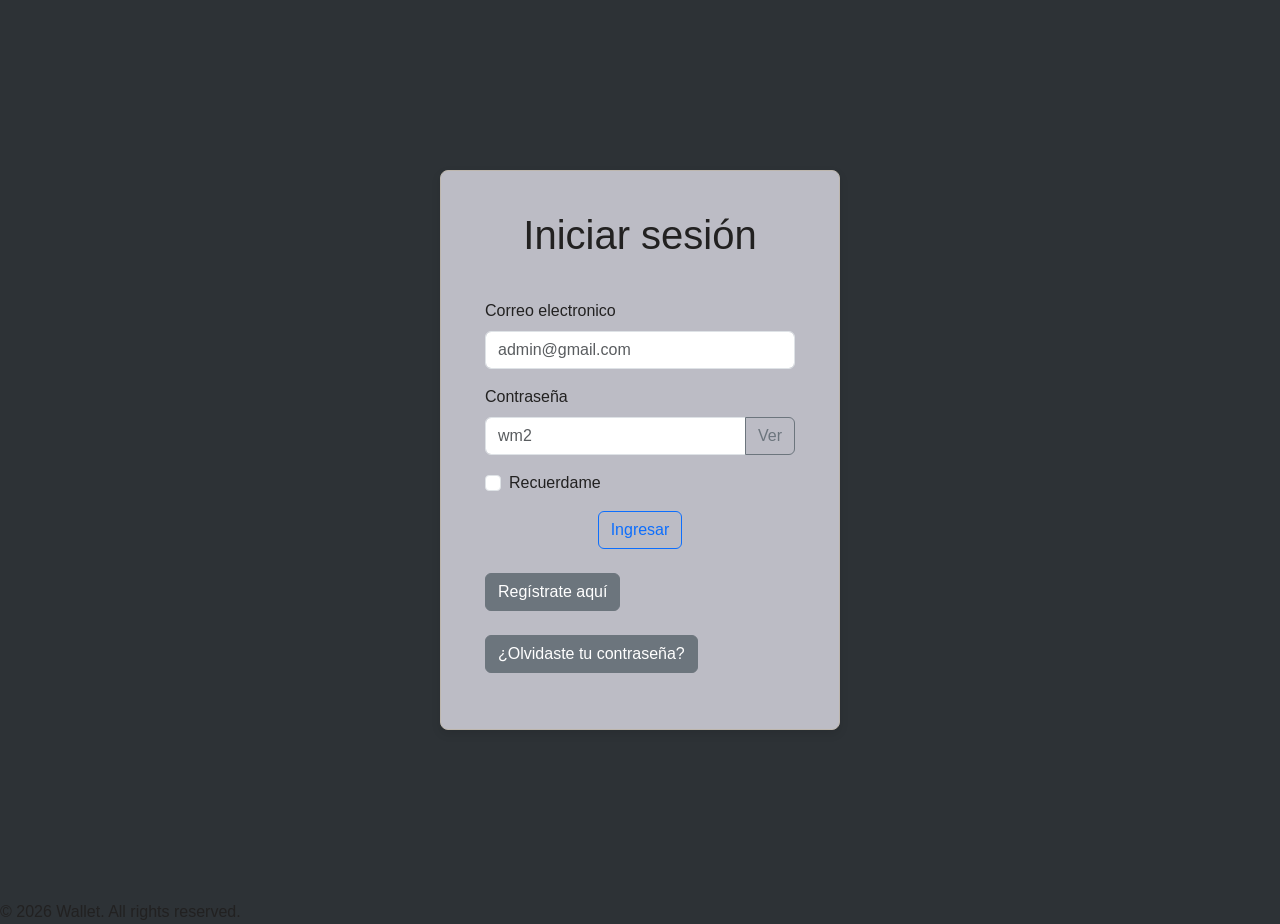
<file: index.html>
<!DOCTYPE html>
<html lang="es">
    <head>
        <meta charset="UTF-8">
         <link href="https://cdn.jsdelivr.net/npm/bootstrap@5.3.8/dist/css/bootstrap.min.css" rel="stylesheet" integrity="sha384-sRIl4kxILFvY47J16cr9ZwB07vP4J8+LH7qKQnuqkuIAvNWLzeN8tE5YBujZqJLB" crossorigin="anonymous">
        <link rel="stylesheet" href="assets/css/style.css">
       <meta name="viewport" content="width=device-width, initial-scale=1.0">
        <title>Login Wallet</title>
    </head>
    <body>
              <div class="container-padre">
                <div class="mi-container" id="login">
                  
                <h1 class="text-center mb-4">Iniciar sesión</h1>
              
              <form class="px-4 py-3">
              <div class="mb-3">
              <label for="formEmail" class="form-label">Correo electronico</label>
              <input type="email" class="form-control" id="Email" placeholder="admin@gmail.com">
              </div>
              <div class="mb-3">
              <label for="Password" class="form-label">
                Contraseña
              </label>

              <div class="input-group">
                <input
                  type="password"
                  class="form-control"
                  id="Password"
                  placeholder="wm2"
                  required
                >

                <button
                  type="button"
                  class="btn btn-outline-secondary"
                  id="btnVerPassword"
                >
                  Ver
                </button>
              </div>
            </div>
              <div class="mb-3">
                <div class="form-check">
                <input type="checkbox" class="form-check-input" id="dropdownCheck">
                <label class="form-check-label" for="dropdownCheck">
                  Recuerdame
                </label>
              </div>
            </div>
    <section>  
              <div class="botonLogin">
              <button type="submit" id="btnLogin" class="btn btn-outline-primary" href="menu.html">Ingresar</button>
              </div>
            </form>
            <div class="dropdown-divider"></div>
            <button 
            type="button"
            id="btnregistrar"
            class="btn btn-secondary"
            data-bs-toggle="modal"
            data-bs-target="#registroModal">Regístrate aquí</button>
            <br><br>
            <button id="btnolvido" class="btn btn-secondary">¿Olvidaste tu contraseña?</button>
            </div>
    </section> 
     </div>
</div>
     </div>

<!-- Modal de registro -->
        <div
          class="modal fade"
          id="registroModal"
          tabindex="-1"
          aria-labelledby="registroModalLabel"
          aria-hidden="true"
        >
          <div class="modal-dialog modal-dialog-centered">
            <div class="modal-content">

              <div class="modal-header">
                <h5 class="modal-title" id="registroModalLabel">
                  Crear cuenta
                </h5>

                <button
                  type="button"
                  class="btn-close"
                  data-bs-dismiss="modal"
                  aria-label="Cerrar"
                ></button>
              </div>

              <div class="modal-body">

                <div class="mb-3">
                  <label for="registroNombre" class="form-label">Nombre</label>
                  <input
                    type="text"
                    class="form-control"
                    id="registroNombre"
                    placeholder="Ingresa tu nombre"
                  />
                </div>

                <div class="mb-3">
                  <label for="registroEmail" class="form-label">Correo electrónico</label>
                  <input
                    type="email"
                    class="form-control"
                    id="registroEmail"
                    placeholder="email@example.com"
                  />
                </div>

                <div class="mb-3">
                  <label for="registroPassword" class="form-label">Contraseña</label>
                  <input
                    type="password"
                    class="form-control"
                    id="registroPassword"
                    placeholder="Contraseña"
                  />
                </div>

                <div class="mb-3">
                  <label for="confirmarPassword" class="form-label">
                    Confirmar contraseña
                  </label>
                  <input
                    type="password"
                    class="form-control"
                    id="confirmarPassword"
                    placeholder="Repite la contraseña"
                  />
                </div>

                <p id="mensajeRegistro" class="text-center fw-bold"></p>

              </div>

              <div class="modal-footer">
                <button
                  type="button"
                  class="btn btn-secondary"
                  data-bs-dismiss="modal"
                >
                  Cancelar
                </button>

                <button
                  type="button"
                  class="btn btn-primary"
                  id="btnGuardarRegistro"
                >
                  Crear cuenta
                </button>
              </div>

            </div>
          </div>
        </div>

            <footer>
                &copy; 2026 Wallet. All rights reserved.
            </footer>
         <script src="https://code.jquery.com/jquery-3.7.1.min.js"></script>
         <script src="https://cdn.jsdelivr.net/npm/bootstrap@5.3.8/dist/js/bootstrap.bundle.min.js" integrity="sha384-FKyoEForCGlyvwx9Hj09JcYn3nv7wiPVlz7YYwJrWVcXK/BmnVDxM+D2scQbITxI" crossorigin="anonymous"></script>
         <script src="./assets/js/script.js"></script>
    </body>
</html>
</file>
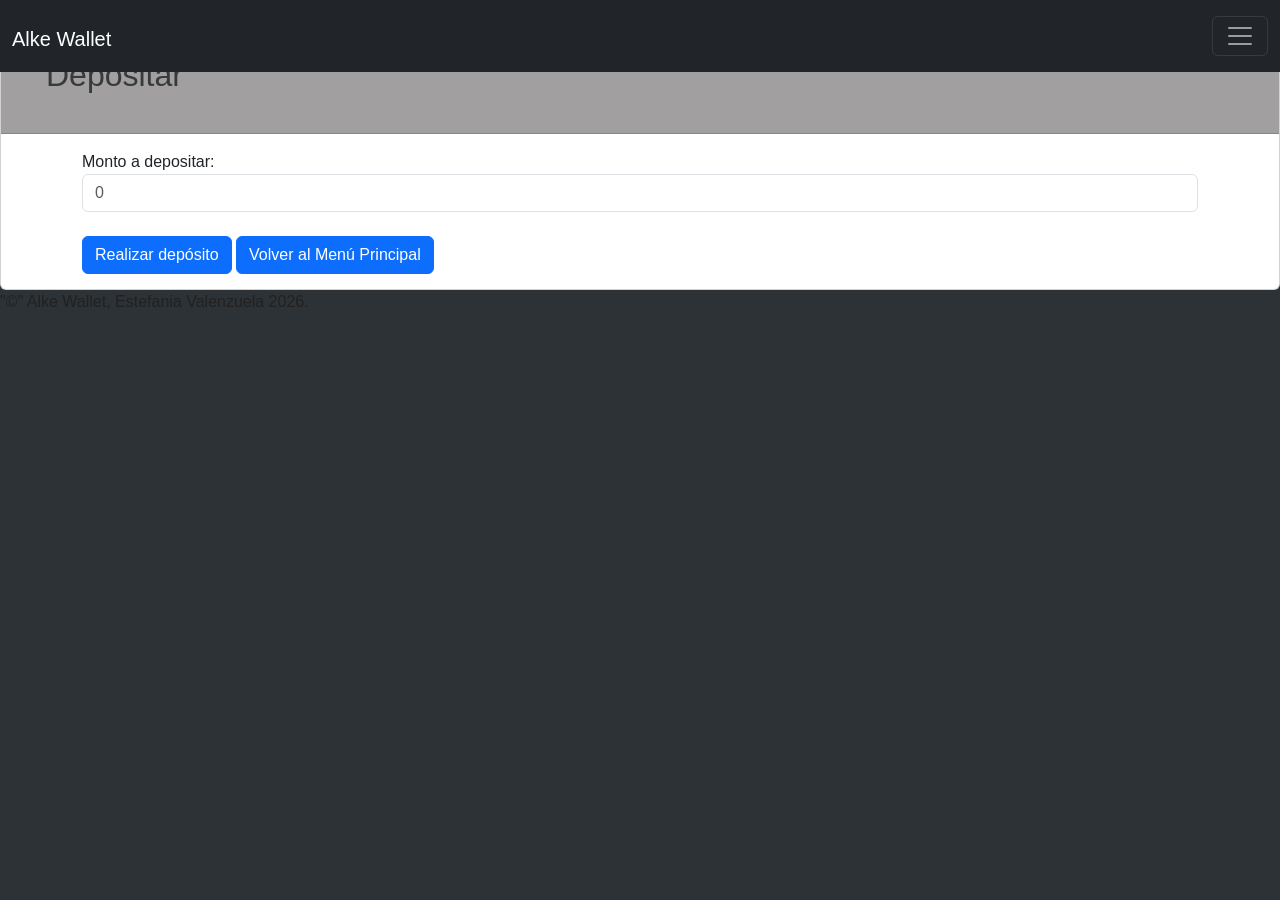
<file: deposit.html>
<!DOCTYPE html>
    <html lang="en">
    <head>
        <meta charset="UTF-8">
        <link href="https://cdn.jsdelivr.net/npm/bootstrap@5.3.8/dist/css/bootstrap.min.css" rel="stylesheet" integrity="sha384-sRIl4kxILFvY47J16cr9ZwB07vP4J8+LH7qKQnuqkuIAvNWLzeN8tE5YBujZqJLB" crossorigin="anonymous">
        <link rel="stylesheet" href="assets/css/style.css">
        <meta name="viewport" content="width=device-width, initial-scale=1.0">
        <title>Wallet</title>
    </head>
    <body>
<!--Barra de navegación-->
    <nav class="navbar navbar-dark bg-dark fixed-top">
  <div class="container-fluid">
    <h1><a class="navbar-brand" href="#">Alke Wallet</a></h1>
    <button class="navbar-toggler" type="button" data-bs-toggle="offcanvas" data-bs-target="#offcanvasDarkNavbar" aria-controls="offcanvasDarkNavbar" aria-label="Toggle navigation">
      <span class="navbar-toggler-icon"></span>
    </button>
    <div class="offcanvas offcanvas-end text-bg-dark" tabindex="-1" id="offcanvasDarkNavbar" aria-labelledby="offcanvasDarkNavbarLabel">
      <div class="offcanvas-header">
        <h5 class="offcanvas-title" id="offcanvasDarkNavbarLabel">Alke Wallet</h5>
        <button type="button" class="btn-close btn-close-white" data-bs-dismiss="offcanvas" aria-label="Close"></button>
      </div>
      <form class="d-flex mt-3" role="search">
          <input class="form-control me-2" type="search" placeholder="Search" aria-label="Search"/>
          <button class="btn btn-success" type="submit">Search</button>
        </form>
      <div class="offcanvas-body">
        <ul class="navbar-nav justify-content-end flex-grow-1 pe-3">
          <li class="nav-item">
            <a class="nav-link active" aria-current="page" href="menu.html">Home</a>
          </li>
          <li class="nav-item dropdown">
            <a class="nav-link dropdown-toggle" href="#" role="button" data-bs-toggle="dropdown" aria-expanded="false">
              Más
            </a>
            <ul class="dropdown-menu dropdown-menu-dark">
                <li><a class="dropdown-item" href="deposit.html">Depositar</a></li>
              <li><a class="dropdown-item" href="sendmoney.html">Enviar Dinero</a></li>
              <li><a class="dropdown-item" href="transactions.html">Movimientos</a></li>
              <li>
                <hr class="dropdown-divider">
              </li>
              <li><a class="dropdown-item" href="index.html">Cerrar Sesion</a></li>
                </ul>
            </li>
            </ul>
            
        </div>
        </div>
    </div>
        </nav>

<div class="card">
  <div class="card-header">
    <h2 class="text-left mb-4">Depositar</h2>
  </div>
  <div class="card-body">
    <div class="container">
    <form>
      <div class="formulario-deposito">
        <label for="cantidadInput">Monto a depositar:</label>
        <input 
        type="number" 
        class="form-control"
         id="cantidadInput" 
         placeholder="0">
      </div> <br>
      <button type="submit" id="btnSumar" class="btn btn-primary">Realizar depósito</button>
     <a href="menu.html" class="btn btn-primary">Volver al Menú Principal</a>
    </form>
   </div> 
</div>
</div>
      <div
        id="mensajeDeposito"
        class="alert alert-success mt-3"
        style="display: none;"
      >
        Depósito realizado correctamente.
      </div>

</main>
        <footer>
            "&#169;" Alke Wallet, Estefania Valenzuela 2026.
        </footer>
                    <script src="https://code.jquery.com/jquery-3.7.1.min.js"></script>
                    <script src="https://cdn.jsdelivr.net/npm/bootstrap@5.3.8/dist/js/bootstrap.bundle.min.js" integrity="sha384-FKyoEForCGlyvwx9Hj09JcYn3nv7wiPVlz7YYwJrWVcXK/BmnVDxM+D2scQbITxI" crossorigin="anonymous"></script>
                    <script src="./assets/js/script.js"></script>

    </body>
</html>
</file>
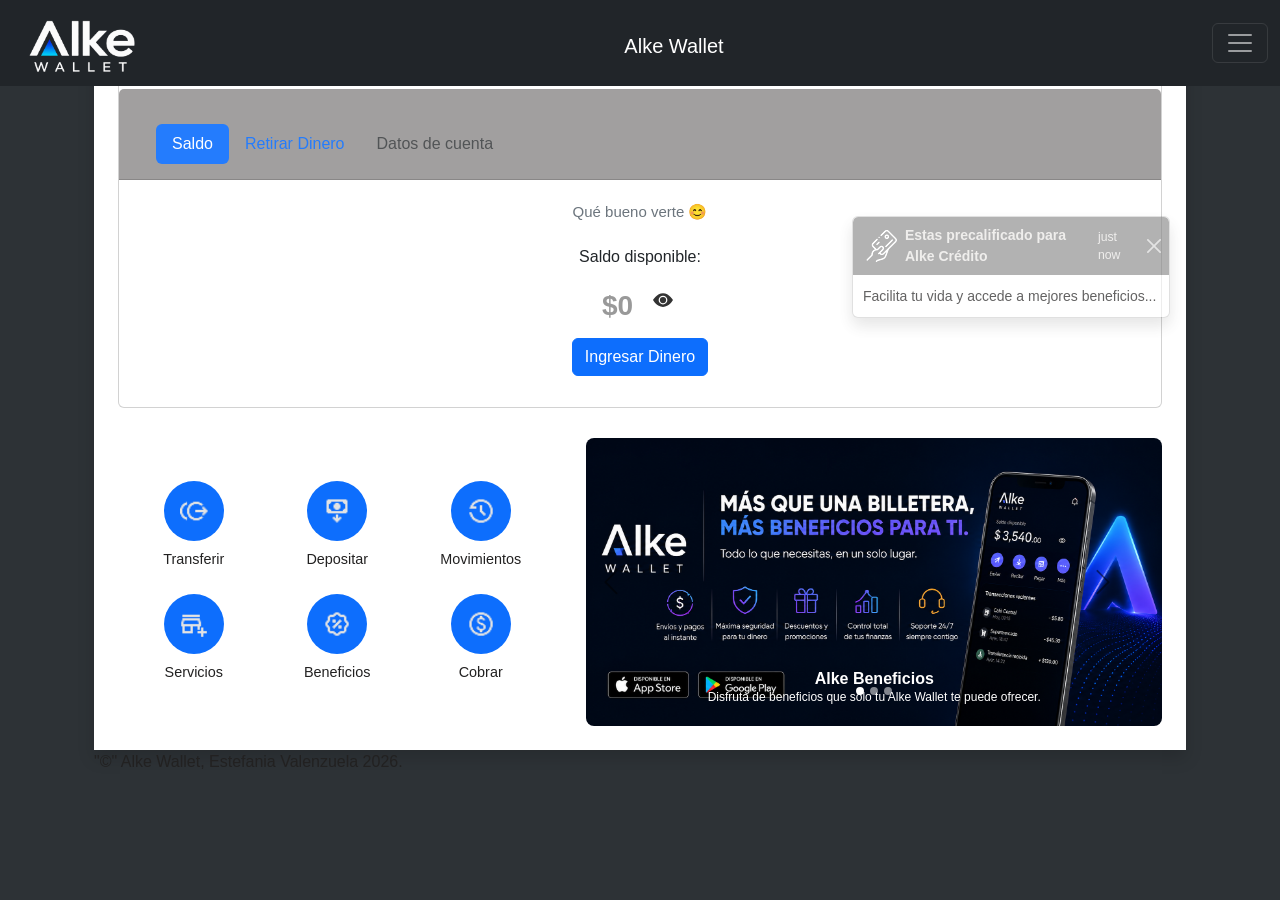
<file: menu.html>
<!doctype html>
<html lang="en">
  <head>
    <meta charset="UTF-8" />
    <link
      href="https://cdn.jsdelivr.net/npm/bootstrap@5.3.8/dist/css/bootstrap.min.css"
      rel="stylesheet"
      integrity="sha384-sRIl4kxILFvY47J16cr9ZwB07vP4J8+LH7qKQnuqkuIAvNWLzeN8tE5YBujZqJLB"
      crossorigin="anonymous"
    />
    <link rel="stylesheet" href="assets/css/style.css" />
    <meta name="viewport" content="width=device-width, initial-scale=1.0" />
    <title>Wallet</title>
  </head>
  <body class="container mx-auto px-4">
    <header class="col-span-1 md:colspan-3 gap-4">
      <!--Barra de navegación-->
      <nav class="navbar navbar-dark bg-dark fixed-top">
        <div class="container-fluid">
          <img
            src="./assets/img/Logo.png"
            alt="logo Alke Wallet"
            class="h-10 w-auto"
          />
          <h1><a class="navbar-brand" href="menu.html">Alke Wallet</a></h1>
          <button
            class="navbar-toggler"
            type="button"
            data-bs-toggle="offcanvas"
            data-bs-target="#offcanvasDarkNavbar"
            aria-controls="offcanvasDarkNavbar"
            aria-label="Toggle navigation"
          >
            <span class="navbar-toggler-icon"></span>
          </button>
          <div
            class="offcanvas offcanvas-end text-bg-dark"
            tabindex="-1"
            id="offcanvasDarkNavbar"
            aria-labelledby="offcanvasDarkNavbarLabel"
          >
            <div class="offcanvas-header">
              <h5 class="offcanvas-title" id="offcanvasDarkNavbarLabel">
                Alke Wallet
              </h5>
              <button
                type="button"
                class="btn-close btn-close-white"
                data-bs-dismiss="offcanvas"
                aria-label="Close"
              ></button>
            </div>
            <form class="d-flex mt-3" role="search">
              <input
                class="form-control me-2"
                type="search"
                placeholder="Search"
                aria-label="Search"
              />
              <button class="btn btn-success" type="submit">Search</button>
            </form>
            <div class="offcanvas-body">
              <ul class="navbar-nav justify-content-end flex-grow-1 pe-3">
                <li class="nav-item">
                  <a
                    class="nav-link active"
                    aria-current="page"
                    href="menu.html"
                    >Home</a
                  >
                </li>
                <li class="nav-item dropdown">
                  <a
                    class="nav-link dropdown-toggle"
                    href="#"
                    role="button"
                    data-bs-toggle="dropdown"
                    aria-expanded="false"
                  >
                    Más
                  </a>
                  <ul class="dropdown-menu dropdown-menu-dark">
                    <li>
                      <a class="dropdown-item" href="deposit.html">Depositar</a>
                    </li>
                    <li>
                      <a class="dropdown-item" href="sendmoney.html"
                        >Enviar Dinero</a
                      >
                    </li>
                    <li>
                      <a class="dropdown-item" href="transactions.html"
                        >Movimientos</a
                      >
                    </li>
                    <li>
                      <hr class="dropdown-divider" />
                    </li>
                    <li>
                      <a class="dropdown-item" href="index.html"
                        >Cerrar Sesion</a
                      >
                    </li>
                  </ul>
                </li>
              </ul>
            </div>
          </div>
        </div>
      </nav>
    </header>

    <main class="col-span-2 bg-white p-4 shadow">
      <!--container saldo-->
      <div class="card text-center">
        <div class="card-header">
          <ul class="nav nav-pills card-header-pills">
            <li class="nav-item">
              <a class="nav-link active" href="#" id="btnSaldo">Saldo</a>
            </li>
            <li class="nav-item">
              <a class="nav-link" href="#" id="btnRetirar">Retirar Dinero</a>
            </li>
            <li class="nav-item">
              <a class="nav-link disabled" aria-disabled="true"
                >Datos de cuenta</a
              >
            </li>
          </ul>
        </div>

        <div class="saludo-container">
          <p id="saludoUsuario"></p>
          <span>Qué bueno verte 😊</span>
        </div>

        <div class="card-body">
          <div id="contenidoSaldo">
            <p>Saldo disponible:</p>

            <div class="saldo-container">
              <h2>
                <span id="saldo" class="saldo-oculto">****</span>
              </h2>

              <!-- boton ojito -->
              <button id="btnMostrarSaldo" class="btn-ojo">
                <svg
                  xmlns="http://www.w3.org/2000/svg"
                  width="20"
                  height="20"
                  fill="currentColor"
                  class="bi bi-eye-fill"
                  viewBox="0 0 16 16"
                >
                  <path d="M10.5 8a2.5 2.5 0 1 1-5 0 2.5 2.5 0 0 1 5 0" />
                  <path
                    d="M0 8s3-5.5 8-5.5S16 8 16 8s-3 5.5-8 5.5S0 8 0 8m8 3.5a3.5 3.5 0 1 0 0-7 3.5 3.5 0 0 0 0 7"
                  />
                </svg>
              </button>
            </div>

            <a id="btnDinero" class="btn btn-primary">Ingresar Dinero</a>

            <p id="mensaje" class="text-center fw-bold mt-3"></p>
          </div>

          <!-- Retirar dinero -->
          <div id="contenidoRetiro" style="display: none">
            <div class="mb-3">
              <label for="montoRetiro" class="form-label"
                >Monto a retirar</label
              >

              <input
                type="number"
                class="form-control"
                id="montoRetiro"
                placeholder="0"
                min="1"
              />
            </div>

            <button
              type="button"
              id="btnConfirmarRetiro"
              class="btn btn-primary"
            >
              Retirar
            </button>

            <p id="mensajeRetiro" class="mt-3"></p>
          </div>
        </div>
      </div>
      <!-- BOTONES + CARRUSEL -->

      <div class="seccion-menu">
        <div class="acciones-menu">
          <!--Bontones de redireccion-->
          <div class="container my-4">
            <div class="row g-3 text-center">
              <!-- TRANSFERIR -->
              <div class="col-4">
                <button type="button" class="boton-redondo" id="btnSendmoney">
                  <img
                    src="assets/img/send_money_24dp_E3E3E3_FILL0_wght400_GRAD0_opsz24.png"
                    alt="Transferir"
                  />
                </button>

                <p class="pboton">Transferir</p>
              </div>

              <!-- DEPOSITAR -->
              <div class="col-4">
                <button type="button" class="boton-redondo" id="btnDeposit">
                  <img
                    src="assets/img/payment_arrow_down_24dp_E3E3E3_FILL0_wght400_GRAD0_opsz24.png"
                    alt="Depositar"
                  />
                </button>

                <p class="pboton">Depositar</p>
              </div>

              <!-- MOVIMIENTOS -->
              <div class="col-4">
                <button
                  type="button"
                  class="boton-redondo"
                  id="btnCircleTransactions"
                >
                  <img
                    src="assets/img/history_2_24dp_E3E3E3_FILL0_wght400_GRAD0_opsz24.png"
                    alt="Movimientos"
                  />
                </button>

                <p class="pboton">Movimientos</p>
              </div>
            </div>
          </div>

          <div class="container mb-4">
            <div class="row g-3 text-center">
              <div class="col-4">
                <button type="button" class="boton-redondo">
                  <img
                    src="assets/img/add_business_24dp_E3E3E3_FILL0_wght400_GRAD0_opsz24.png"
                    alt="Servicios"
                  />
                </button>

                <p class="pboton">Servicios</p>
              </div>

              <div class="col-4">
                <button type="button" class="boton-redondo">
                  <img
                    src="assets/img/percent_discount_24dp_E3E3E3_FILL0_wght400_GRAD0_opsz24.png"
                    alt="Beneficios"
                  />
                </button>

                <p class="pboton">Beneficios</p>
              </div>

              <div class="col-4">
                <button
                  type="button"
                  class="boton-redondo"
                  id="btnCobrar"
                  data-bs-toggle="modal"
                  data-bs-target="#cobrarModal"
                >
                  <img
                    src="assets/img/paid_24dp_E3E3E3_FILL0_wght400_GRAD0_opsz24.png"
                    alt="Cobrar"
                  />
                </button>

                <p class="pboton">Cobrar</p>
              </div>
            </div>
          </div>
        </div>

        <!-- Area de publicidad -->
        <div class="publicidad-menu">
          <!--Carrusel (ajustar posicion de imagenes)-->
          <div id="carouselExampleDark" class="carousel carousel-dark slide">
            <div class="carousel-indicators">
              <button
                type="button"
                data-bs-target="#carouselExampleDark"
                data-bs-slide-to="0"
                class="active"
                aria-current="true"
                aria-label="Slide 1"
              ></button>
              <button
                type="button"
                data-bs-target="#carouselExampleDark"
                data-bs-slide-to="1"
                aria-label="Slide 2"
              ></button>
              <button
                type="button"
                data-bs-target="#carouselExampleDark"
                data-bs-slide-to="2"
                aria-label="Slide 3"
              ></button>
            </div>
            <div class="carousel-inner">
              <div class="carousel-item active" data-bs-interval="2000">
                <img
                  src="assets\img\Banner 1.png"
                  class="d-block w-100"
                  alt="Banner para Alke Wallet"
                />
                <div class="carousel-caption d-none d-md-block">
                  <h5>Alke Beneficios</h5>
                  <p>
                    Disfruta de beneficios que solo tu Alke Wallet te puede
                    ofrecer.
                  </p>
                </div>
              </div>
              <div class="carousel-item" data-bs-interval="2000">
                <img
                  src="assets\img\Banner 2.png"
                  class="d-block w-100"
                  alt="Banner Alke Premium"
                />
                <div class="carousel-caption d-none d-md-block">
                  <h5>Alke Premium</h5>
                  <p>Tu estilo de vida merece más, Disfruta de Alke Premium.</p>
                </div>
              </div>
              <div class="carousel-item" data-bs-interval="2000">
                <img
                  src="assets\img\Banner 3.png"
                  class="d-block w-100"
                  alt="Banner Alke Credito"
                />
                <div class="carousel-caption d-none d-md-block">
                  <h5>Alke Crédito</h5>
                  <p>Mas libertad. Más oportunidades. Solo con Alke Crédito.</p>
                </div>
              </div>
            </div>
            <button
              class="carousel-control-prev"
              type="button"
              data-bs-target="#carouselExampleDark"
              data-bs-slide="prev"
            >
              <span
                class="carousel-control-prev-icon"
                aria-hidden="true"
              ></span>
              <span class="visually-hidden">Previous</span>
            </button>
            <button
              class="carousel-control-next"
              type="button"
              data-bs-target="#carouselExampleDark"
              data-bs-slide="next"
            >
              <span
                class="carousel-control-next-icon"
                aria-hidden="true"
              ></span>
              <span class="visually-hidden">Next</span>
            </button>
          </div>
        </div>
      </div>
    </main>
    <!--notificaciones-->
    <div aria-live="polite" aria-atomic="true" class="position-relative">
      <div class="toast-container top-0 end-0 p-3">
        <div
          class="toast"
          role="alert"
          aria-live="assertive"
          aria-atomic="true"
        >
          <div class="toast-header">
            <img
              src="assets\img\credit-card_3211504.png"
              id="toastImg"
              class="rounded me-2"
              alt="Tarjeta Alke Crédito"
            />
            <strong class="me-auto"
              >Estas precalificado para Alke Crédito</strong
            >
            <small class="text-body-secondary">just now</small>
            <button
              type="button"
              class="btn-close"
              data-bs-dismiss="toast"
              aria-label="Close"
            ></button>
          </div>
          <div class="toast-body">
            Facilita tu vida y accede a mejores beneficios...
          </div>
        </div>

        <div
          class="toast"
          role="alert"
          aria-live="assertive"
          aria-atomic="true"
        >
          <div class="toast-header">
            <img
              src="assets\img\shoppping-bag_17167612.png"
              id="toastImg"
              class="rounded me-2"
              alt="Alke billetera"
            />
            <strong class="me-auto">¡Tenemos mucho que ofrecerte!</strong>
            <small class="text-body-secondary">2 seconds ago</small>
            <button
              type="button"
              class="btn-close"
              data-bs-dismiss="toast"
              aria-label="Close"
            ></button>
          </div>
          <div class="toast-body">
            Conoce los Beneficios de tu app Alke Wallet
          </div>
        </div>
      </div>
    </div>

    <!-- MODAL RECIBIR DINERO -->
    <div
      class="modal fade"
      id="cobrarModal"
      tabindex="-1"
      aria-labelledby="cobrarModalLabel"
      aria-hidden="true"
    >
      <div class="modal-dialog modal-dialog-centered">
        <div class="modal-content rounded-4 shadow">
          <div class="modal-header">
            <div>
              <h5 class="modal-title fw-bold" id="cobrarModalLabel">
                Recibir dinero
              </h5>

              <small class="text-muted"> Simula la recepción de fondos </small>
            </div>

            <button
              type="button"
              class="btn-close"
              data-bs-dismiss="modal"
              aria-label="Cerrar"
            ></button>
          </div>

          <div class="modal-body">
            <div class="mb-3">
              <label for="receiveAmountInput" class="form-label">
                Monto a recibir
              </label>

              <div class="input-group input-group-lg">
                <span class="input-group-text">$</span>

                <input
                  type="number"
                  id="receiveAmountInput"
                  class="form-control"
                  min="1"
                  placeholder="0"
                />
              </div>
            </div>

            <div class="mb-3">
              <label for="receiveNoteInput" class="form-label">
                Concepto
              </label>

              <input
                type="text"
                id="receiveNoteInput"
                class="form-control"
                placeholder="Ej: Transferencia recibida"
              />
            </div>

            <div
              id="receiveMoneyError"
              class="alert alert-danger"
              style="display: none"
            ></div>
          </div>

          <div class="modal-footer">
            <button
              type="button"
              class="btn btn-outline-secondary"
              data-bs-dismiss="modal"
            >
              Cancelar
            </button>

            <button
              type="button"
              id="receiveMoneyConfirmBtn"
              class="btn btn-success"
            >
              Recibir dinero
            </button>
          </div>
        </div>
      </div>
    </div>

    <footer>"&#169;" Alke Wallet, Estefania Valenzuela 2026.</footer>

    <script src="https://code.jquery.com/jquery-3.7.1.min.js"></script>
    <script
      src="https://cdn.jsdelivr.net/npm/bootstrap@5.3.8/dist/js/bootstrap.bundle.min.js"
      integrity="sha384-FKyoEForCGlyvwx9Hj09JcYn3nv7wiPVlz7YYwJrWVcXK/BmnVDxM+D2scQbITxI"
      crossorigin="anonymous"
    ></script>
    <script src="./assets/js/script.js"></script>
  </body>
</html>
</file>
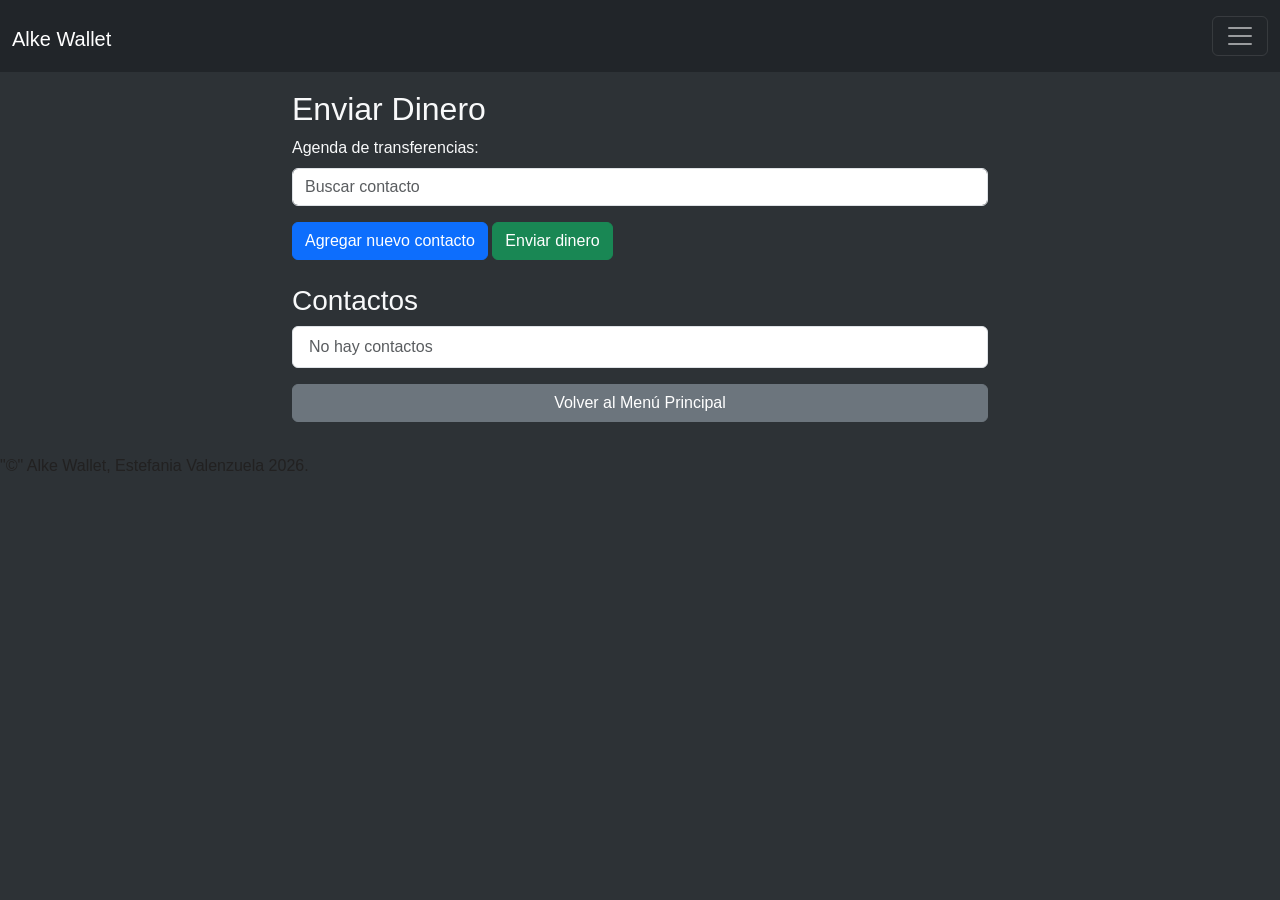
<file: sendmoney.html>
<!doctype html>
<html lang="en">
  <head>
    <meta charset="UTF-8" />
    <link
      href="https://cdn.jsdelivr.net/npm/bootstrap@5.3.8/dist/css/bootstrap.min.css"
      rel="stylesheet"
      integrity="sha384-sRIl4kxILFvY47J16cr9ZwB07vP4J8+LH7qKQnuqkuIAvNWLzeN8tE5YBujZqJLB"
      crossorigin="anonymous"
    />
    <link rel="stylesheet" href="assets/css/style.css" />
    <meta name="viewport" content="width=device-width, initial-scale=1.0" />
    <title>Wallet-Transferir</title>
  </head>
  <body>
    <!--Barra de navegación-->
    <nav class="navbar navbar-dark bg-dark fixed-top">
      <div class="container-fluid">
        <h1><a class="navbar-brand" href="#">Alke Wallet</a></h1>
        <button
          class="navbar-toggler"
          type="button"
          data-bs-toggle="offcanvas"
          data-bs-target="#offcanvasDarkNavbar"
          aria-controls="offcanvasDarkNavbar"
          aria-label="Toggle navigation"
        >
          <span class="navbar-toggler-icon"></span>
        </button>
        <div
          class="offcanvas offcanvas-end text-bg-dark"
          tabindex="-1"
          id="offcanvasDarkNavbar"
          aria-labelledby="offcanvasDarkNavbarLabel"
        >
          <div class="offcanvas-header">
            <h5 class="offcanvas-title" id="offcanvasDarkNavbarLabel">
              Alke Wallet
            </h5>
            <button
              type="button"
              class="btn-close btn-close-white"
              data-bs-dismiss="offcanvas"
              aria-label="Close"
            ></button>
          </div>
          <form class="d-flex mt-3" role="search">
            <input
              class="form-control me-2"
              type="search"
              placeholder="Search"
              aria-label="Search"
            />
            <button class="btn btn-success" type="submit">Search</button>
          </form>
          <div class="offcanvas-body">
            <ul class="navbar-nav justify-content-end flex-grow-1 pe-3">
              <li class="nav-item">
                <a class="nav-link active" aria-current="page" href="menu.html"
                  >Home</a
                >
              </li>
              <li class="nav-item dropdown">
                <a
                  class="nav-link dropdown-toggle"
                  href="#"
                  role="button"
                  data-bs-toggle="dropdown"
                  aria-expanded="false"
                >
                  Más
                </a>
                <ul class="dropdown-menu dropdown-menu-dark">
                  <li>
                    <a class="dropdown-item" href="deposit.html">Depositar</a>
                  </li>
                  <li>
                    <a class="dropdown-item" href="sendmoney.html"
                      >Enviar Dinero</a
                    >
                  </li>
                  <li>
                    <a class="dropdown-item" href="transactions.html"
                      >Historial de Transacciones</a
                    >
                  </li>
                  <li>
                    <hr class="dropdown-divider" />
                  </li>
                  <li>
                    <a class="dropdown-item" href="index.html">Cerrar Sesion</a>
                  </li>
                </ul>
              </li>
            </ul>
          </div>
        </div>
      </div>
    </nav>

    <style>
      .container-sendMoney {
        max-width: 720px;
        margin: 32px auto;
      }
      .contact-info {
        display: flex;
        flex-direction: column;
        gap: 4px;
      }
      .contact-row {
        display: flex;
        justify-content: space-between;
        align-items: center;
        gap: 12px;
      }
      .contact-actions {
        min-width: 160px;
        text-align: right;
      }
    </style>

    <div class="container-sendMoney container text-light" id="Agenda">
      <h2>Enviar Dinero</h2>

      <form id="mainForm" onsubmit="return false;">
        <div class="mb-3">
          <label for="searchContact" class="form-label"
            >Agenda de transferencias:</label
          >
          <input
            type="text"
            class="form-control"
            id="searchContact"
            placeholder="Buscar contacto"
          />
        </div>

        <div class="mb-3">
          <button type="button" id="addContactBtn" class="btn btn-primary">
            Agregar nuevo contacto
          </button>
          <button
            type="button"
            id="sendMoneyBtn"
            class="btn btn-success"
            data-bs-toggle="modal"
            data-bs-target="#sendMoneyModal"
          >
            Enviar dinero
          </button>
        </div>
      </form>

      <h3 class="mt-4">Contactos</h3>
      <ul id="contactList" class="list-group"></ul>

      <a href="menu.html" class="btn btn-secondary mt-3 w-100 w-sm-auto"
        >Volver al Menú Principal</a
      >
    </div>
    <!-- Modal -->
    <div
      class="modal fade"
      id="newContactModal"
      tabindex="-1"
      aria-hidden="true"
    >
      <div class="modal-dialog">
        <div class="modal-content">
          <div class="modal-header">
            <h5 class="modal-title fw-bold" id="newContactModalLabel">
              Nuevo contacto
            </h5>
            <button
              type="button"
              class="btn-close"
              data-bs-dismiss="modal"
              aria-label="Cerrar"
            ></button>
          </div>
          <div class="modal-body">
            <form id="modalContactForm" onsubmit="return false;">
              <div class="mb-2">
                <label for="contactName" class="form-label">Nombre</label>
                <input
                  type="text"
                  id="contactName"
                  class="form-control"
                  placeholder="Ej: Patricio Barahona"
                  required
                />
              </div>
              <div class="mb-2">
                <label for="contactCBU" class="form-label">CBU</label>
                <input
                  type="text"
                  id="contactCBU"
                  class="form-control"
                  placeholder="Ej: 1234567890123456789012"
                />
              </div>
              <div class="mb-2">
                <label for="contactAlias" class="form-label">Alias</label>
                <input
                  type="text"
                  id="contactAlias"
                  class="form-control"
                  placeholder="Ej: patricio.barahona"
                />
              </div>
              <div class="mb-2">
                <label for="contactBank" class="form-label">Banco</label>
                <input
                  type="text"
                  id="contactBank"
                  class="form-control"
                  placeholder="Ej: Banco Falabella"
                />
              </div>
            </form>
          </div>
          <div class="modal-footer">
            <button
              type="button"
              id="modalCancelBtn"
              class="btn btn-secondary"
              data-bs-dismiss="modal"
            >
              Cancelar
            </button>
            <button type="button" id="modalSaveBtn" class="btn btn-primary">
              Guardar
            </button>
          </div>
        </div>
      </div>
    </div>

    <!--Modal 2-->
    <!-- MODAL TRANSFERENCIA -->
    <div
      class="modal fade"
      id="sendMoneyModal"
      tabindex="-1"
      aria-labelledby="sendMoneyModalLabel"
      aria-hidden="true"
    >
      <div class="modal-dialog modal-dialog-centered">
        <div class="modal-content rounded-4 shadow">
          <!-- Encabezado -->
          <div class="modal-header">
            <div>
              <h5 class="modal-title fw-bold" id="sendMoneyModalLabel">
                Transferir dinero
              </h5>
              <small class="text-muted">
                Completa los datos de la transferencia
              </small>
            </div>

            <button
              type="button"
              class="btn-close"
              data-bs-dismiss="modal"
              aria-label="Cerrar"
            ></button>
          </div>

          <!-- Contenido -->
          <div class="modal-body">
            <!-- DESTINATARIO -->
            <div class="mb-4">
              <label for="sendContactSelect" class="form-label fw-semibold">
                Destinatario
              </label>

              <select id="sendContactSelect" class="form-select">
                <option value="">Selecciona un contacto</option>
              </select>

              <div class="form-text">Selecciona un contacto de tu agenda.</div>
            </div>

            <!-- MONTO -->
            <div class="mb-4">
              <label for="sendAmountInput" class="form-label fw-semibold">
                Monto a transferir
              </label>

              <div class="input-group input-group-lg">
                <span class="input-group-text">$</span>

                <input
                  type="number"
                  id="sendAmountInput"
                  class="form-control"
                  min="1"
                  step="1"
                  placeholder="0"
                  required
                />
              </div>
            </div>

            <!-- SALDO DISPONIBLE -->
            <div class="d-flex justify-content-between mb-4">
              <span class="text-muted">Saldo disponible</span>

              <strong id="sendAvailableBalance"> $0 </strong>
            </div>

            <!-- CONCEPTO -->
            <div class="mb-3">
              <label for="sendNoteInput" class="form-label fw-semibold">
                Concepto
              </label>

              <input
                type="text"
                id="sendNoteInput"
                class="form-control"
                placeholder="Ej: Pago de almuerzo"
                maxlength="50"
              />
            </div>

            <!-- ERROR -->
            <div
              id="sendMoneyError"
              class="alert alert-danger mt-3"
              style="display: none"
            ></div>
          </div>

          <!-- PIE DEL MODAL -->
          <div class="modal-footer">
            <button
              type="button"
              class="btn btn-outline-secondary"
              data-bs-dismiss="modal"
            >
              Cancelar
            </button>

            <button
              type="button"
              id="sendMoneyConfirmBtn"
              class="btn btn-primary"
            >
              Confirmar transferencia
            </button>
          </div>
        </div>
      </div>
    </div>
    <footer>"&#169;" Alke Wallet, Estefania Valenzuela 2026.</footer>
    <script src="https://code.jquery.com/jquery-3.7.1.min.js"></script>
    <script src="https://cdn.jsdelivr.net/npm/bootstrap@5.3.2/dist/js/bootstrap.bundle.min.js"></script>
    <script src="./assets/js/script.js"></script>
  </body>
</html>
</file>
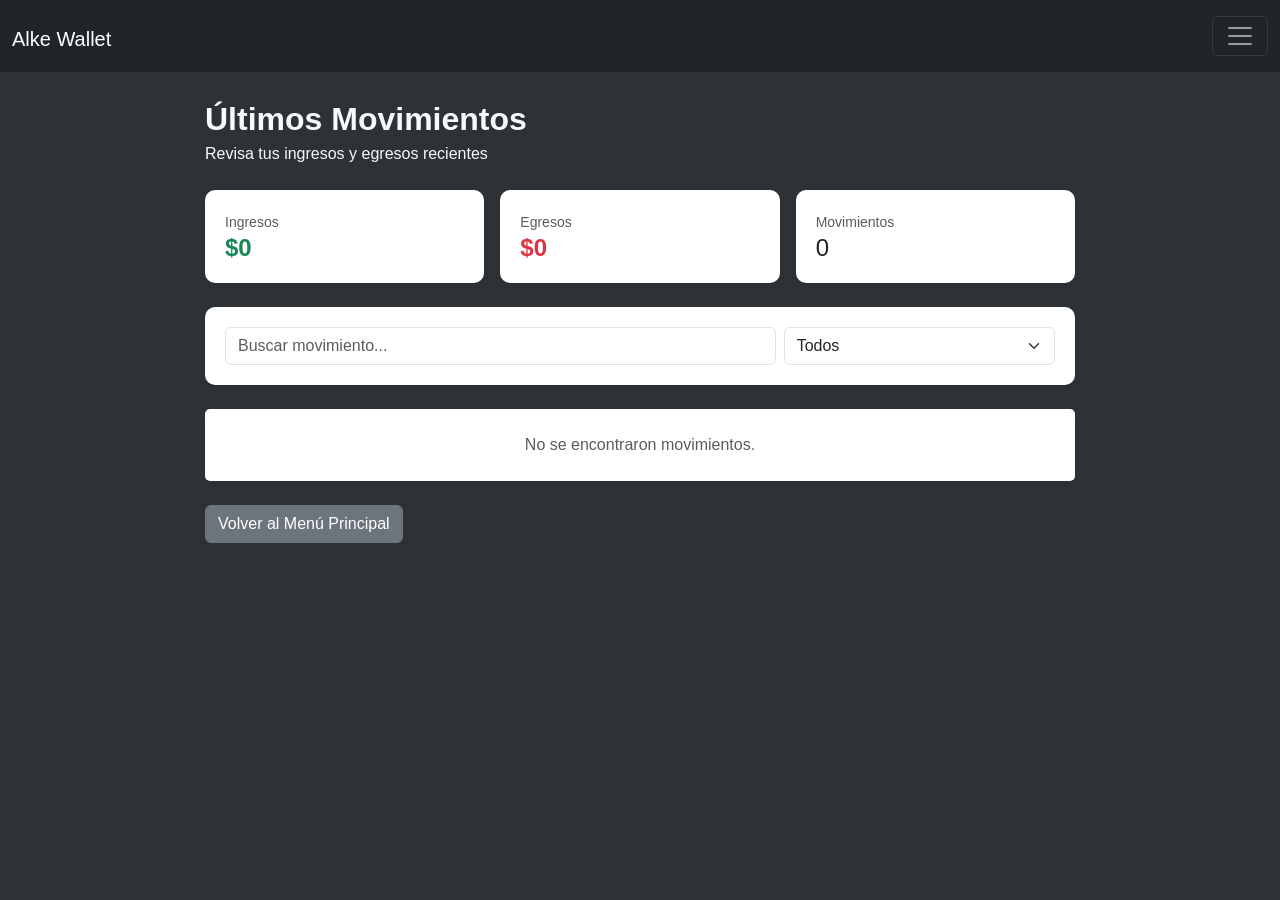
<file: transactions.html>
<!doctype html>
<html lang="en">
  <head>
    <meta charset="UTF-8" />
    <link
      href="https://cdn.jsdelivr.net/npm/bootstrap@5.3.8/dist/css/bootstrap.min.css"
      rel="stylesheet"
      integrity="sha384-sRIl4kxILFvY47J16cr9ZwB07vP4J8+LH7qKQnuqkuIAvNWLzeN8tE5YBujZqJLB"
      crossorigin="anonymous"
    />
    <link rel="stylesheet" href="assets/css/style.css" />
    <meta name="viewport" content="width=device-width, initial-scale=1.0" />
    <title>Wallet</title>
  </head>
  <body>
    <!--Barra de navegación-->
    <nav class="navbar navbar-dark bg-dark fixed-top">
      <div class="container-fluid">
        <h1><a class="navbar-brand" href="#">Alke Wallet</a></h1>
        <button
          class="navbar-toggler"
          type="button"
          data-bs-toggle="offcanvas"
          data-bs-target="#offcanvasDarkNavbar"
          aria-controls="offcanvasDarkNavbar"
          aria-label="Toggle navigation"
        >
          <span class="navbar-toggler-icon"></span>
        </button>
        <div
          class="offcanvas offcanvas-end text-bg-dark"
          tabindex="-1"
          id="offcanvasDarkNavbar"
          aria-labelledby="offcanvasDarkNavbarLabel"
        >
          <div class="offcanvas-header">
            <h5 class="offcanvas-title" id="offcanvasDarkNavbarLabel">
              Alke Wallet
            </h5>
            <button
              type="button"
              class="btn-close btn-close-white"
              data-bs-dismiss="offcanvas"
              aria-label="Close"
            ></button>
          </div>
          <form class="d-flex mt-3" role="search">
            <input
              class="form-control me-2"
              type="search"
              placeholder="Search"
              aria-label="Search"
            />
            <button class="btn btn-success" type="submit">Search</button>
          </form>
          <div class="offcanvas-body">
            <ul class="navbar-nav justify-content-end flex-grow-1 pe-3">
              <li class="nav-item">
                <a class="nav-link active" aria-current="page" href="menu.html"
                  >Home</a
                >
              </li>
              <li class="nav-item dropdown">
                <a
                  class="nav-link dropdown-toggle"
                  href="#"
                  role="button"
                  data-bs-toggle="dropdown"
                  aria-expanded="false"
                >
                  Más
                </a>
                <ul class="dropdown-menu dropdown-menu-dark">
                  <li>
                    <a class="dropdown-item" href="deposit.html">Depositar</a>
                  </li>
                  <li>
                    <a class="dropdown-item" href="sendmoney.html"
                      >Enviar Dinero</a
                    >
                  </li>
                  <li>
                    <a class="dropdown-item" href="transactions.html"
                      >Movimientos</a
                    >
                  </li>
                  <li>
                    <hr class="dropdown-divider" />
                  </li>
                  <li>
                    <a class="dropdown-item" href="index.html">Cerrar Sesion</a>
                  </li>
                </ul>
              </li>
            </ul>
          </div>
        </div>
      </div>
    </nav>

    <!-- Tabla de movimientos -->
    <div class="container movimientos-container">
      <div class="d-flex justify-content-between align-items-center mb-4">
        <div>
          <h2 class="fw-bold text-light mb-1">Últimos Movimientos</h2>
          <p class="text-light mb-0">Revisa tus ingresos y egresos recientes</p>
        </div>
      </div>

      <!-- resumen -->
      <div class="row g-3 mb-4">
        <div class="col-md-4">
          <div class="card shadow-sm border-0">
            <div class="card-body">
              <small class="text-muted">Ingresos</small>
              <h4 class="text-success mb-0" id="totalIngresos">$0</h4>
            </div>
          </div>
        </div>

        <div class="col-md-4">
          <div class="card shadow-sm border-0">
            <div class="card-body">
              <small class="text-muted">Egresos</small>
              <h4 class="text-danger mb-0" id="totalEgresos">$0</h4>
            </div>
          </div>
        </div>

        <div class="col-md-4">
          <div class="card shadow-sm border-0">
            <div class="card-body">
              <small class="text-muted">Movimientos</small>
              <h4 class="mb-0" id="cantidadMovimientos">0</h4>
            </div>
          </div>
        </div>
      </div>

      <!-- buscador y filtros -->
      <div class="card shadow-sm border-0 mb-4">
        <div class="card-body">
          <div class="row g-2">
            <div class="col-md-8">
              <input
                type="text"
                id="buscarMovimiento"
                class="form-control"
                placeholder="Buscar movimiento..."
              />
            </div>

            <div class="col-md-4">
              <select id="filtroMovimiento" class="form-select">
                <option value="todos">Todos</option>
                <option value="ingresos">Ingresos</option>
                <option value="egresos">Egresos</option>
              </select>
            </div>
          </div>
        </div>
      </div>

      <!-- lista -->
      <div class="card shadow-sm border-0">
        <ul class="list-group list-group-flush" id="listaMovimientos"></ul>
      </div>

      <a
        href="menu.html"
        class="btn btn-secondary mt-4"
        id="btnVolverPrincipal"
      >
        Volver al Menú Principal
      </a>
    </div>

    <footer></footer>
    <script src="https://code.jquery.com/jquery-3.7.1.min.js"></script>
    <script
      src="https://cdn.jsdelivr.net/npm/bootstrap@5.3.8/dist/js/bootstrap.bundle.min.js"
      integrity="sha384-FKyoEForCGlyvwx9Hj09JcYn3nv7wiPVlz7YYwJrWVcXK/BmnVDxM+D2scQbITxI"
      crossorigin="anonymous"
    ></script>
    <script src="./assets/js/script.js"></script>
  </body>
</html>
</file>
<file: assets/css/style.css>
body {
  background-color: #2d3236;
  font-family: Arial, Helvetica, sans-serif;
  color: #222121;
  margin: auto;
}

/* Login */
.container-padre {
  display: flex;
  justify-content: center;
  align-items: center;
  height: 100vh;
}

.mi-container {
  font-family: "Gill Sans", "Gill Sans MT", Calibri, "Trebuchet MS", sans-serif;
  width: 500px;
  max-width: 400px;
  background-color: rgb(188, 188, 197);
  border-radius: 8px;
  box-shadow: 0px 4px 10px rgba(0, 0, 0, 0.1);
  padding: 40px 20px;
  border: 1px solid rgb(189, 182, 173);
  box-sizing: border-box;
}
@media (max-width: 768px) {
  .mi-container {
    max-width: 100%;
    padding: 20px;
  }

  .container-padre h1 {
    font-size: 28px;
  }
}

.botonLogin {
  display: flex;
  justify-content: center;
}

.dropdown-divider {
  display: flex;
  justify-content: center;
  padding: 12px;
}

/* menu.html */

/*Barra de navegacion*/
.card-header {
  background-color: #4643438f;
  border-radius: 20px;
  opacity: 0.9;
}
.container-fluid img {
  max-width: 40%;
  height: 70px;
  width: auto;
  display: block;
}

/*container saldo*/
.card-header {
  justify-content: center;
  align-items: center;
  margin-top: 20px;
  padding: 35px 45px 15px;
  border-radius: 8px;
}

.card-body {
  margin-top: auto;
  padding-bottom: 15px;
}

/*interactividad saldo, ojo,etc*/
.saldo-container {
  display: flex;
  align-items: center;
  gap: 15px;
  justify-content: center;
  padding-bottom: 15px;
}

.saldo-container h2 {
  margin: 0;
}

#saldo {
  font-size: 28px;
  font-weight: bold;
}

.saldo-oculto {
  color: #999;
}

.btn-ojo {
  background: none;
  border: none;
  cursor: pointer;
  padding: 5px;
  padding-bottom: 13px;
  display: flex;
  align-items: center;
  justify-content: center;
  color: #333;
  transition: 0.2s;
}

.btn-ojo:hover {
  color: #0d6efd;
}

.btn-ojo svg {
  width: 20px;
  height: 20px;
}

/* Saludo usuario */
.saludo-container {
  text-align: center;
  padding: 18px 15px 5px;
}

#saludoUsuario {
  font-size: 28px;
  font-weight: bold;
  margin-bottom: 2px;
  color: #212529;
}

.saludo-container span {
  font-size: 15px;
  color: #6c757d;
}

@media (max-width: 576px) {
  #saludoUsuario {
    font-size: 22px;
  }

  .saludo-container span {
    font-size: 13px;
  }
}

/*botones de redirección con imagen*/
main {
  margin-top: 44px;
}


@media (max-width: 576px) {
  main {
    padding-left: 10px !important;
    padding-right: 10px !important;
  }

  .boton-redondo {
    width: 52px;
    height: 52px;
  }

  .boton-redondo img {
    width: 24px;
    height: 24px;
  }

  .pboton {
    font-size: 0.8rem;
  }

  .card-header .nav {
    font-size: 0.8rem;
  }
}

/* carrusel de ofertas*/
#carouselExampleDark .carousel-inner {
  border-radius: 8px;
  overflow: hidden;
}
/*Imagenes carrusel*/
#carouselExampleDark img {
  width: 100%;
  height: auto;
  object-fit: cover;
  display: block;
}

#carouselExampleDark .carousel-caption {
  bottom: 10px;
  padding: 10px;
}
/*texto carrusel*/
#carouselExampleDark .carousel-caption h5 {
  font-size: 16px;
  margin: 0;
  color: rgb(255, 255, 255);
  font-weight: bold;
}

#carouselExampleDark .carousel-caption p {
  font-size: 12px;
  margin: 0;
  color: rgb(255, 255, 255);
}

/* Botones de control (flechas) */
#carouselExampleDark .carousel-control-prev,
#carouselExampleDark .carousel-control-next {
  position: absolute;
  top: 50%;
  transform: translateY(-50%);
  width: auto;
  height: auto;
  padding-right: 34px;
  background: none;
  border: none;
  z-index: 10;
}

#carouselExampleDark .carousel-control-prev {
  left: 10px;
}

#carouselExampleDark .carousel-control-next {
  right: 10px;
}

/*Flechas del carrusel*/
#carouselExampleDark .carousel-control-prev-icon,
#carouselExampleDark .carousel-control-next-icon {
  width: 30px;
  height: 30px;
  filter: invert(1) brightness(1.2);
}

#carouselExampleDark .carousel-indicators {
  bottom: 5px;
  filter: invert(1) brightness(1.2);
}

#carouselExampleDark .carousel-indicators button {
  width: 8px;
  height: 8px;
  border-radius: 50%;
}

/*Responsive para pantallas muy pequeñas*/
@media (max-width: 360px) {
  #carouselExampleDark .carousel-caption h5 {
    font-size: 14px;
  }

  #carouselExampleDark .carousel-caption p {
    font-size: 10px;
  }

  #carouselExampleDark .carousel-control-prev-icon,
  #carouselExampleDark .carousel-control-next-icon {
    width: 24px;
    height: 24px;
  }
}

/*MENU: BOTONES + PUBLICIDAD*/

.seccion-menu {
  display: flex;
  align-items: center;
  width: 100%;
  gap: 30px;
  margin-top: 30px;
}

.acciones-menu {
  flex: 0 0 42%;
  max-width: 42%;
}

.publicidad-menu {
  flex: 1;
  min-width: 0;
}

/* BOTONES */

.boton-redondo {
  width: 60px;
  height: 60px;
  border-radius: 50%;
  border: none;

  display: inline-flex;
  justify-content: center;
  align-items: center;

  background-color: #0d6efd;
}

.boton-redondo img {
  width: 28px;
  height: 28px;
}

.pboton {
  margin-top: 8px;
  margin-bottom: 0;
  font-size: 0.9rem;
}

/* CARRUSEL */

#carouselExampleDark {
  width: 100%;
  max-width: 600px;
  margin: 0 auto;
  padding: 0;
}

#carouselExampleDark .carousel-inner {
  width: 100%;
  border-radius: 8px;
  overflow: hidden;
}

#carouselExampleDark .carousel-item img {
  width: 100%;
  height: auto;
  display: block;
  object-fit: contain;
}

/* RESPONSIVE */

@media (max-width: 768px) {
  .seccion-menu {
    flex-direction: column;
    gap: 25px;
  }

  .acciones-menu,
  .publicidad-menu {
    flex: 0 0 100%;
    width: 100%;
    max-width: 100%;
  }

  #carouselExampleDark {
    max-width: 100%;
  }
}

/*Toast (notif.)*/
.toast-container {
  width: 350px;
  max-width: 350px;
  margin-top: -550px;
}
.toast {
  opacity: 0.7;
}
.toast-header {
  opacity: 0.5;
  filter: invert(1) brightness(1.2);
}
.toast-body {
  padding: 10px;
}
.position-relative {
  width: 100%;
}

/*deposito.html*/
/* ================================
   DEPOSIT.HTML
================================ */

.deposit-container {
  width: 100%;
  max-width: 650px;

  margin: 110px auto 40px;

  padding-left: 15px;
  padding-right: 15px;
}

.deposit-container .card {
  border-radius: 12px;
}

.deposit-container .card-header {
  padding: 20px;

  margin-top: 0;
}

.deposit-container .card-body {
  padding: 25px;
}

.deposit-actions {
  display: flex;
  gap: 10px;

  margin-top: 20px;
}

/* CELULAR */

@media (max-width: 576px) {
  .deposit-container {
    margin-top: 90px;

    padding-left: 12px;
    padding-right: 12px;
  }

  .deposit-container .card-body {
    padding: 20px;
  }

  .deposit-actions {
    flex-direction: column;
  }

  .deposit-actions .btn {
    width: 100%;
  }
}

#totalIngresos,
#totalEgresos {
  font-weight: 700;
}

/*SENDMONEY*/
/*container-sendMoney*/

#Agenda {
  margin-top: 90px;
}

/* TRANSACTIONS.HTML */

.movimientos-container {
  width: 100%;
  max-width: 900px;
  margin: 100px auto 40px;
  padding-left: 15px;
  padding-right: 15px;
}

/* Tarjetas resumen */
.movimientos-container .card {
  border-radius: 10px;
}

.movimientos-container .card-body {
  padding: 20px;
}

/* Lista */
#listaMovimientos {
  margin-top: 0;
}

#listaMovimientos .list-group-item {
  transition: background-color 0.2s ease;
  gap: 15px;
}

#listaMovimientos .list-group-item:hover {
  background-color: #f8f9fa;
}

/* Botón volver */
#btnVolverPrincipal {
  margin-bottom: 30px;
}

/* CELULAR */
@media (max-width: 576px) {
  .movimientos-container {
    margin-top: 90px;
    padding-left: 12px;
    padding-right: 12px;
  }

  .movimientos-container h2 {
    font-size: 1.6rem;
  }

  .movimientos-container > div:first-child p {
    font-size: 0.9rem;
  }

  /* Los movimientos se apilan */
  #listaMovimientos .list-group-item {
    flex-direction: column;
    align-items: flex-start !important;
  }

  /* El monto queda a la derecha */
  #listaMovimientos .list-group-item > strong {
    align-self: flex-end;
  }

  #btnVolverPrincipal {
    width: 100%;
  }
}
</file>
